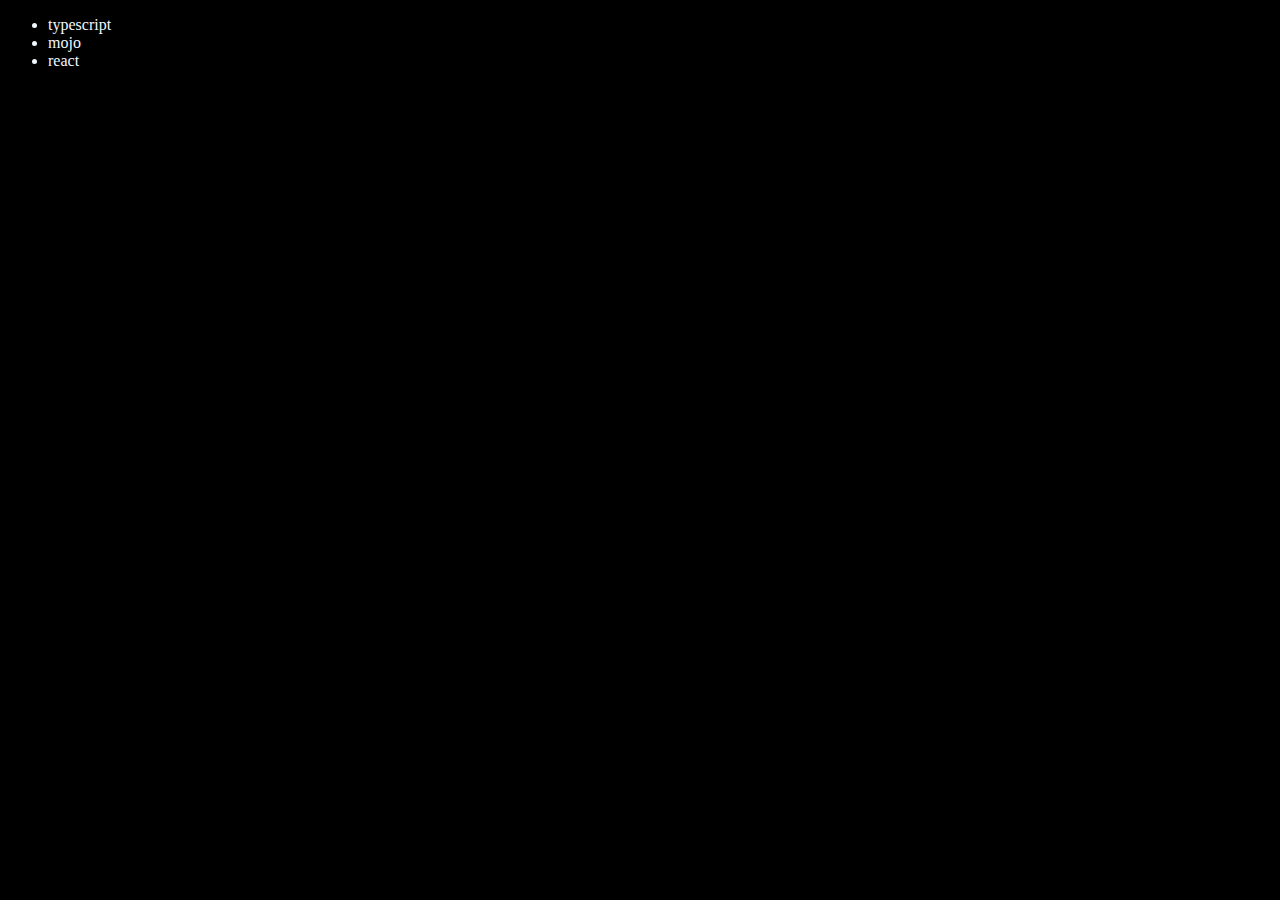
<file: DOM/four.html>
<!DOCTYPE html>
<html lang="en">
<head>
    <meta charset="UTF-8">
    <meta name="viewport" content="width=device-width, initial-scale=1.0">
    <title>chai aur code | DOM</title>
   
</head>
<body style="background-color: black; color: aliceblue;">
    <ul class="language">
        <li>javascript</li>
    </ul>
    <script>
      function addlang(langname){
        const li= document.createElement('li');
        li.innerHTML =`${langname}`;
        document.querySelector('.language').appendChild(li);
      }
      addlang("python")
      addlang("html")
      function addoptilanguage(langname){
        const li= document.createElement('li');
        li.appendChild(document.createTextNode(langname))
        document.querySelector('.language').appendChild(li)
      }
      addoptilanguage("golang")

      // edit
      const secondlang = document.querySelector("li:nth-child(2)")
     //   secondlang.innerHTML ="mojo"   // but this one is not optimized approach 
       

     // second approach

     const addLang = document.createElement('li')
     addLang.appendChild(document.createTextNode('mojo'))
     secondlang.replaceWith(addLang)
     


       // one more edit example(third approach)
       const thirdlang =document.querySelector("li:nth-child(3)")
       const newlang =document.createElement('li')
       newlang.textContent="react";
       thirdlang.replaceWith(newlang);
       

       // another example

       const fourthlang =document.querySelector("li:nth-child(4)")
       const newLang =document.createElement('li')
       newLang.textContent="tailwind css"
        fourthlang.replaceWith(newLang)

        // fourth approach
    const firstlang = document.querySelector("li:nth-child(1)");
    firstlang.outerHTML="<li>typescript</li>";

    //remove 

    const lastlang =document.querySelector("li:last-child")
    lastlang.remove()
    </script>
</body>
</html>
</file>
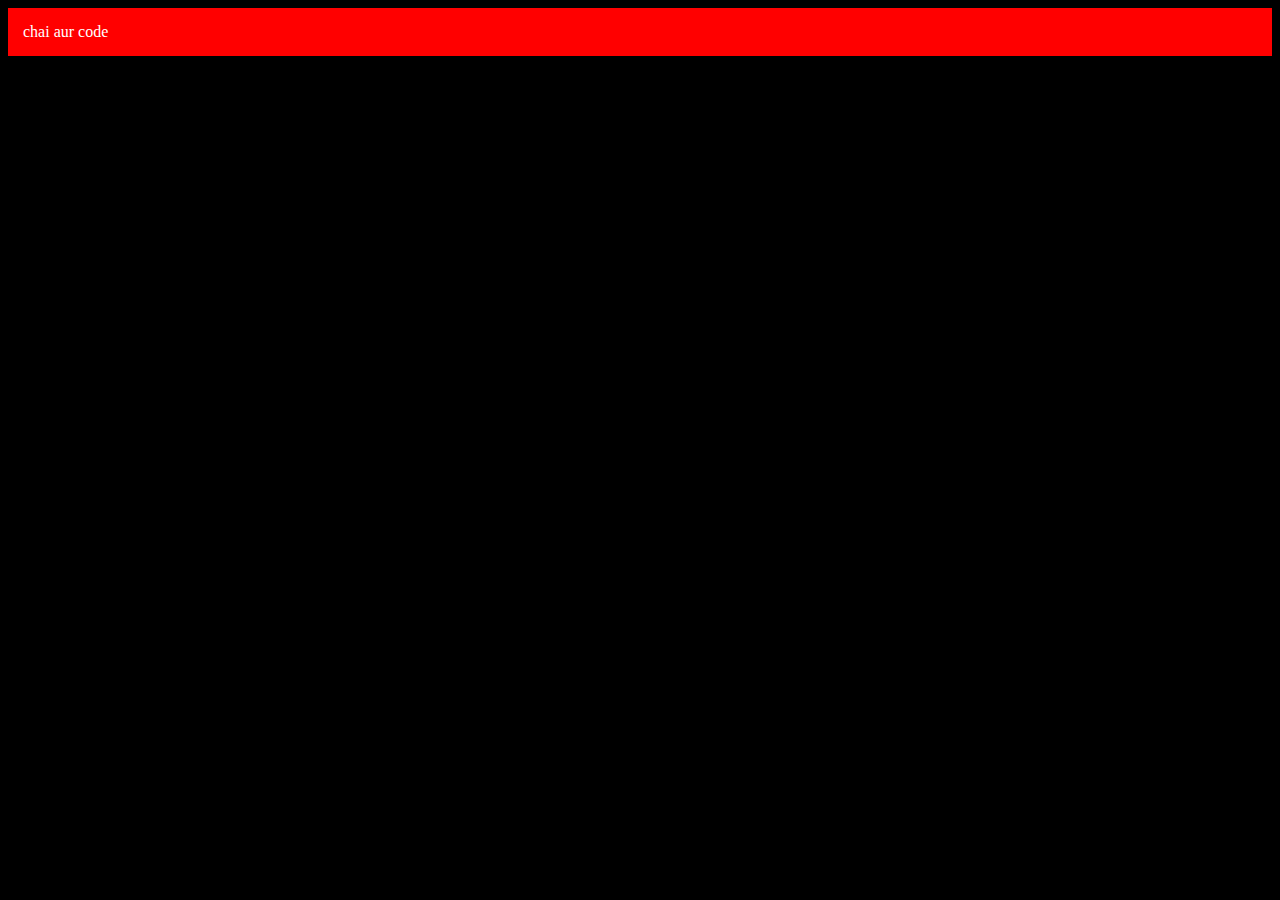
<file: DOM/three.html>
<!DOCTYPE html>
<html lang="en">
<head>
    <meta charset="UTF-8">
    <meta name="viewport" content="width=device-width, initial-scale=1.0">
    <title>Element creation</title>
</head>
<body style="background-color: black; color: #fff;" >
    <script>
    const div= document.createElement('div')
    console.log(div);
    div.className= "main"
    div.id=Math.round(Math.random()*10 +1)
    div.setAttribute("title","generated title")// this one is prefered because it does not overwrite the text
    div.style.backgroundColor="red";
    div.style.padding ="15px";
    // div.innerText="chai aur code"; // it overwrite the text
   const addtext= document.createTextNode("chai aur code")
   div.appendChild(addtext);
   document.body.appendChild(div)
    </script>
</body>
</html>
</file>
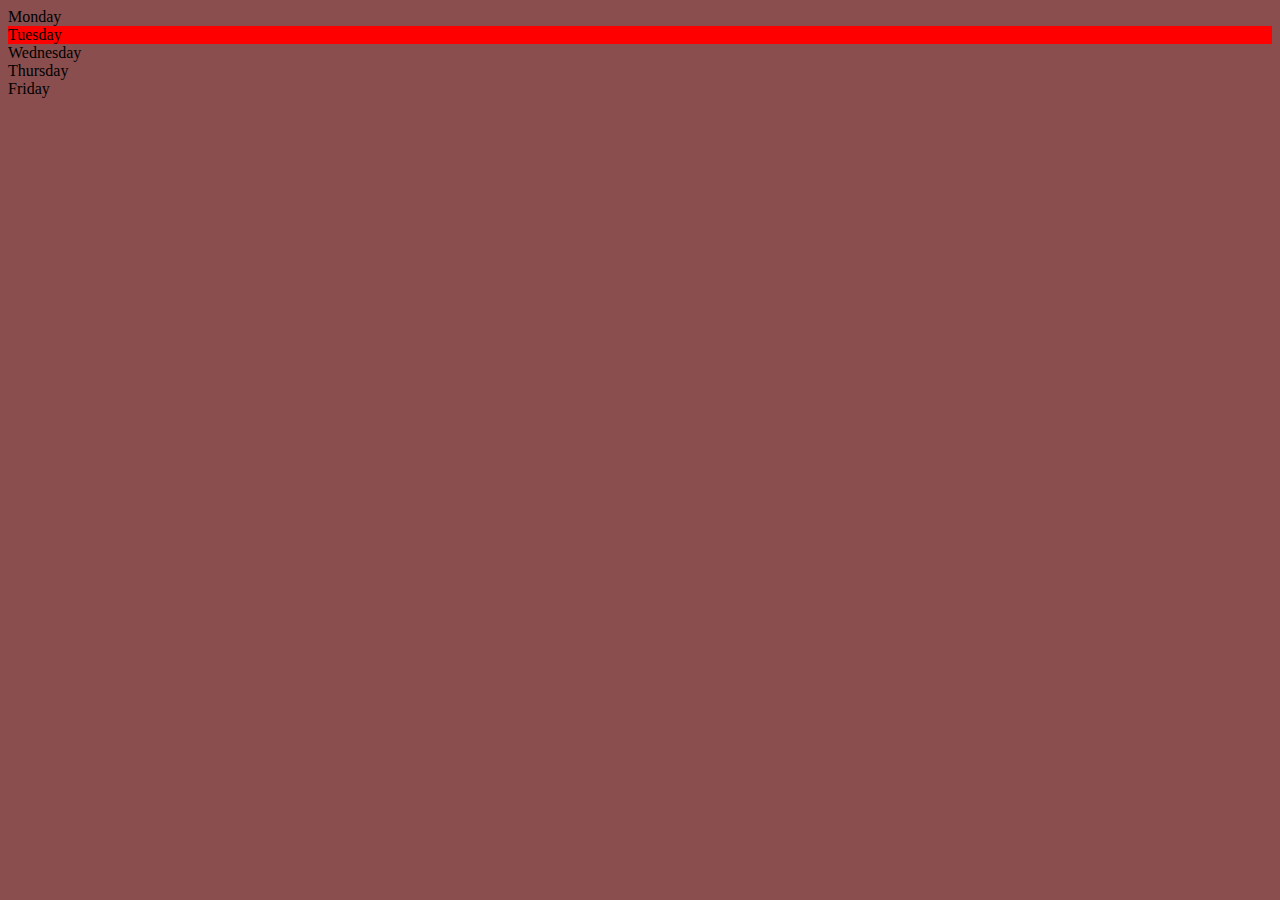
<file: DOM/two.html>
<!DOCTYPE html>
<html lang="en">
<head>
    <meta charset="UTF-8">
    <meta name="viewport" content="width=device-width, initial-scale=1.0">
    <title>DOM by chai aur code</title>
</head>
<body style= "background-color : #8a4e4e; color : #e5dada, ">
    <div class="parent">
        <div class="day">Monday</div>
        <div class="day">Tuesday</div>
        <div class="day">Wednesday</div>
        <div class="day">Thursday</div>
        <div class="day">Friday</div>
    </div>
</body>
<script>
    const parent=document.querySelector('.parent')
    // console.log(parent);
    // console.log(parent.children[2].innerHTML)
    // for (let index = 0; index < parent.children.length; index++) {
    //     const element = parent.children[index].innerText;
    //     console.log(element);
        
    // }

    parent.children[1].style.backgroundColor ="red";
   // console.log(parent.firstElementChild);
    const dayone =document.querySelector('.day');
    // console.log(dayone);
    // console.log(dayone.parentElement)
    console.log(dayone.nextElementSibling)
    console.log("Nodes", parent.childNodes);

</script>
</html>
</file>
